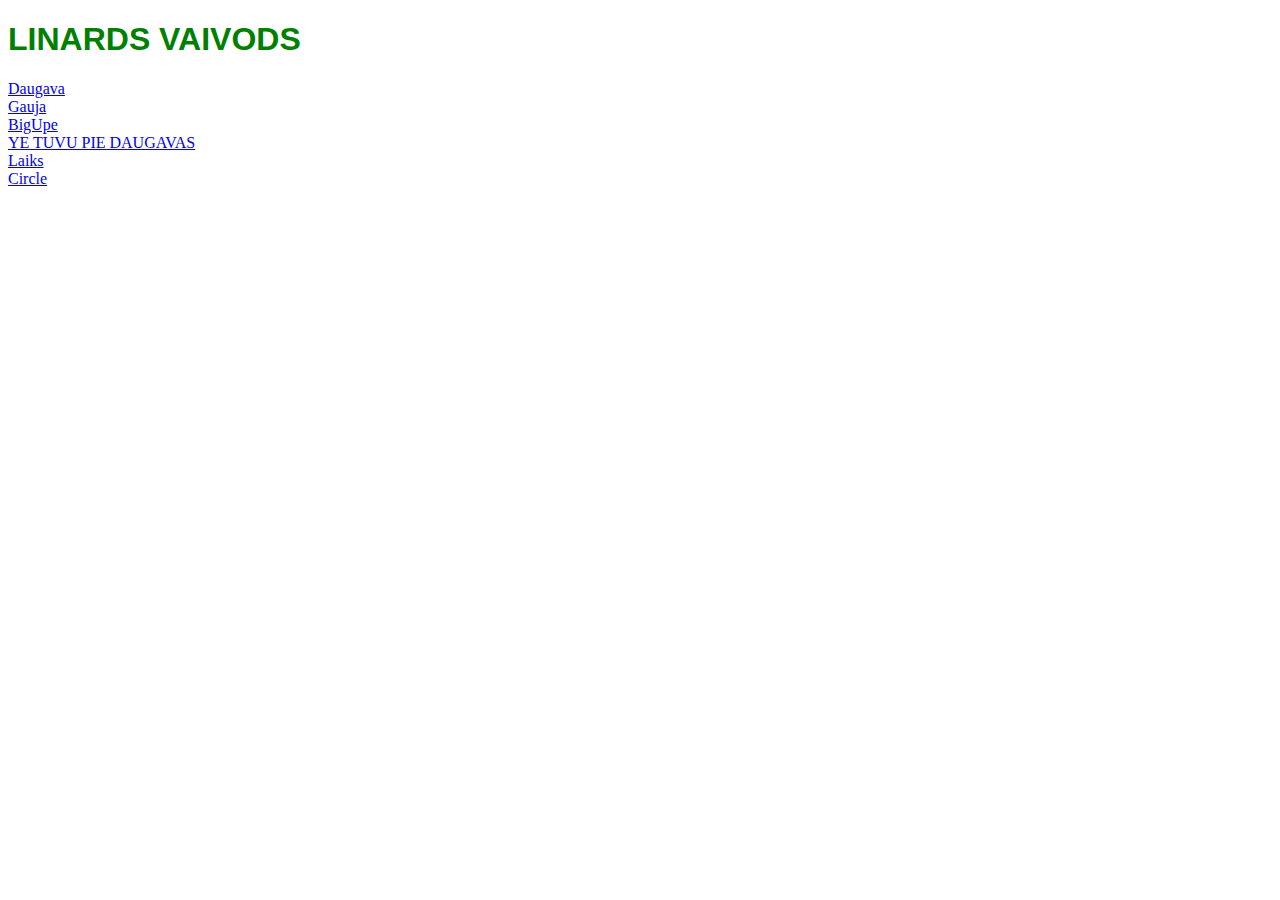
<file: 11.klas/GREEEN_FN_LINARDS_V/index.html>
<!DOCTYPE html>
<html lang="lv">
<head>
    <meta charset="UTF-8">
    <meta http-equiv="X-UA-Compatible" content="IE=edge">
    <link rel="stylesheet" href="linards.css">
    <meta name="viewport" content="width=device-width, initial-scale=1.0">
    <title>Latvijas Upes</title>

</head>

<body>

<h1>LINARDS VAIVODS</h1>
<a href="daugava.html">Daugava</a>
<br>
<a href="gauja.html">Gauja</a>
<br>
<a href="lielupe.html">BigUpe</a>
<br>
<a target="_blank"  href="https://www.jekabpils.lv/" >YE TUVU PIE DAUGAVAS</a>
<br>
<a href="laiks.html">Laiks</a>
<br>
<a href="circle.html">Circle</a>
<br>

</body>

</html>
</file>
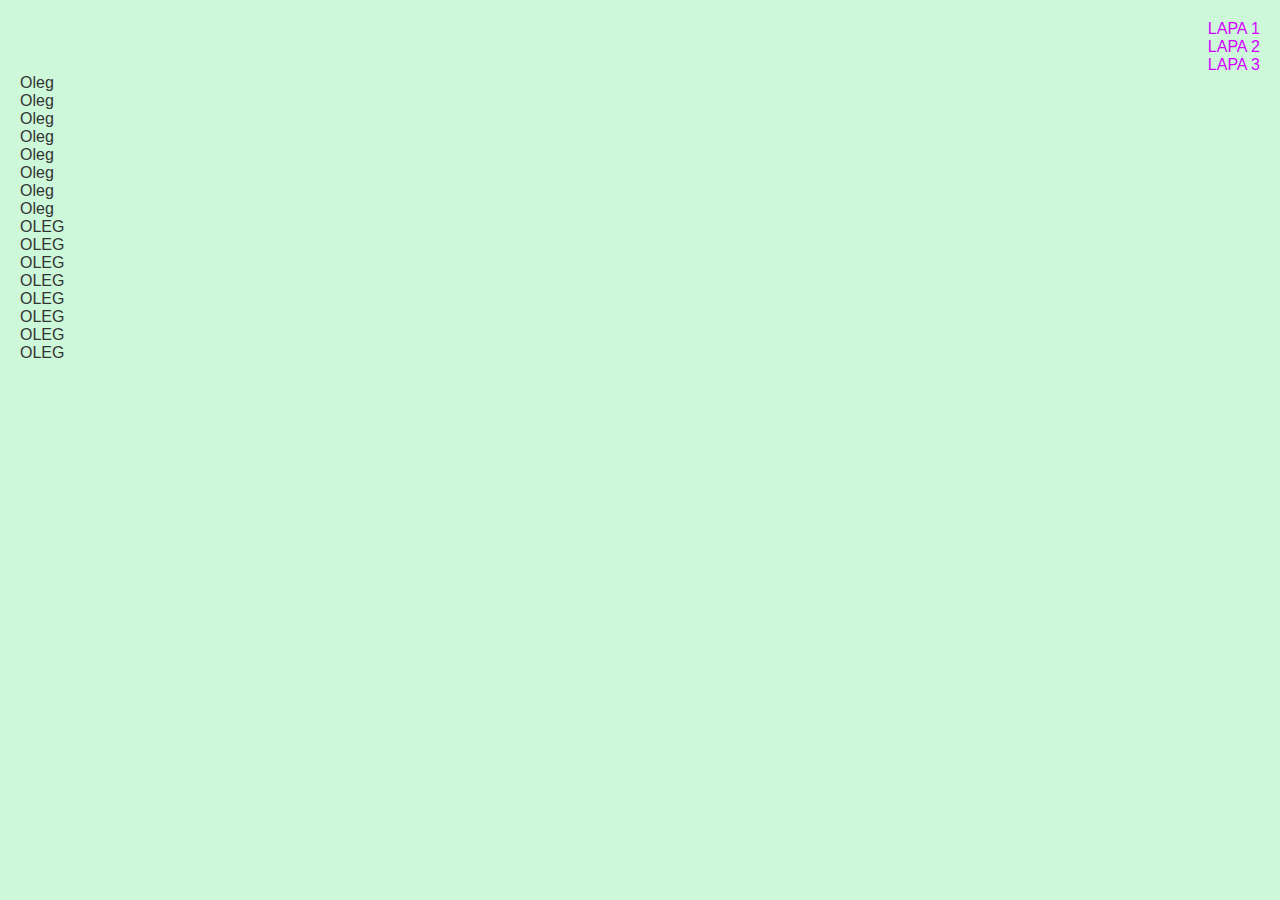
<file: 11.klas/html/JAUNA MAPE/index.html>
<!DOCTYPE html>
<html lang="lv">
<head>
    <meta charset="UTF-8">
    <meta name="viewport" content="width=device-width, initial-scale=1.0">
    <link rel="stylesheet" href="style.css">
    <link rel="icon" type="image/x-icon" href="favicon.ico">
    <title>INDEX</title>
</head>
<body>
    <a href="lapa1.html">LAPA 1</a>
    <a href="lapa2.html">LAPA 2</a>
    <a href="lapa3.html">LAPA 3</a>

    <ul>Oleg</ul>
    <ul>Oleg</ul>
    <ul>Oleg</ul>
    <ul>Oleg</ul>
    <ul>Oleg</ul>
    <ul>Oleg</ul>
    <ul>Oleg</ul>
    <ul>Oleg</ul>

    <ol>OLEG</ol>
    <ol>OLEG</ol>
    <ol>OLEG</ol>
    <ol>OLEG</ol>
    <ol>OLEG</ol>
    <ol>OLEG</ol>
    <ol>OLEG</ol>
    <ol>OLEG</ol>


</body>
</html>
</file>
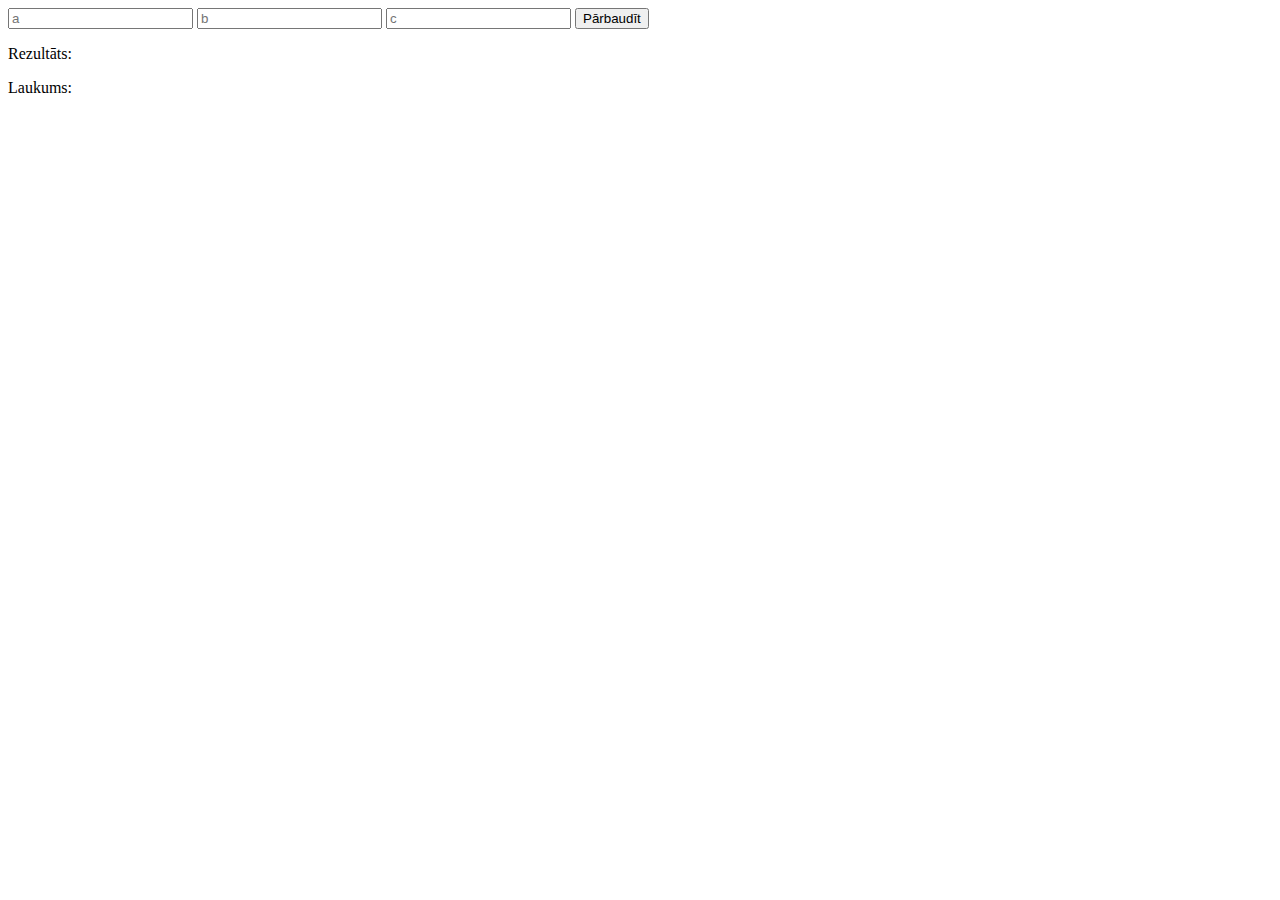
<file: 11.klas/html/trijsturis/index.html>
<!DOCTYPE html>
<html lang="en">
<head>
    <meta charset="UTF-8">
    <meta name="viewport" content="width=device-width, initial-scale=1.0">
    <title>Document</title>
    <script src="script.js"></script>
</head>
<body>
    <input type="number" id="a" placeholder="a">
    <input type="number" id="b" placeholder="b">
    <input type="number" id="c" placeholder="c">

    <button onclick="searchURL()">Pārbaudīt</button>
    
    <p id="rezultats">Rezultāts:</p>
    <p id="laukums">Laukums:</p>
</body>
</html>
</file>
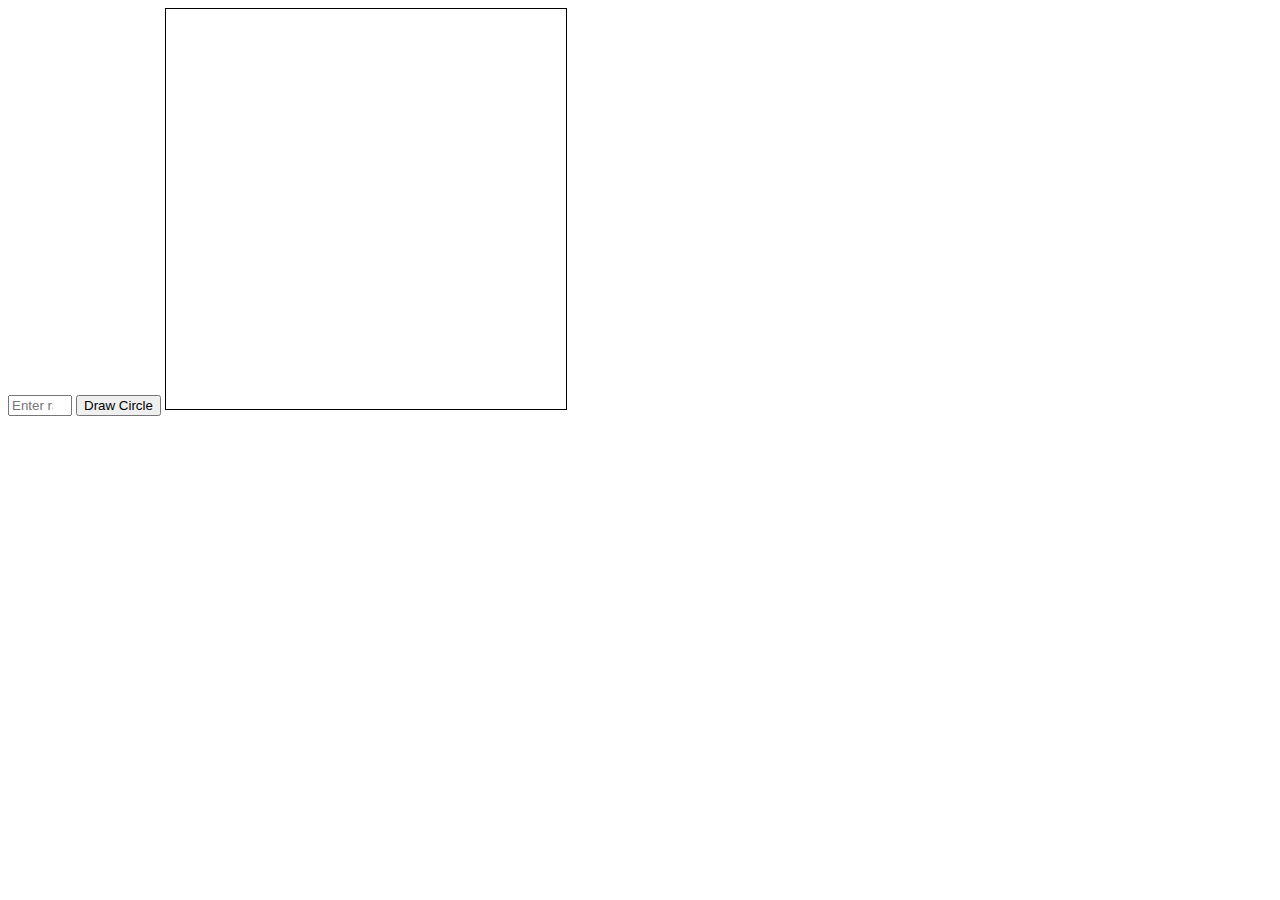
<file: 11.klas/GREEEN_FN_LINARDS_V/circle.html>
<!DOCTYPE html>
<html lang="en">
<head>
    <meta charset="UTF-8">
    <meta name="viewport" content="width=device-width, initial-scale=1.0">
    <script src="circle.js"></script>
    <title>Document</title>
</head>
<body>
    <input type="number" min="1" max="200" id="radiusInput" placeholder="Enter radius">
    <button onclick="drawCircle()">Draw Circle</button>
    <canvas id="myCanvas" width="400" height="400" style="border:1px solid #000000 ;"></canvas>
</body>
</html>
</file>
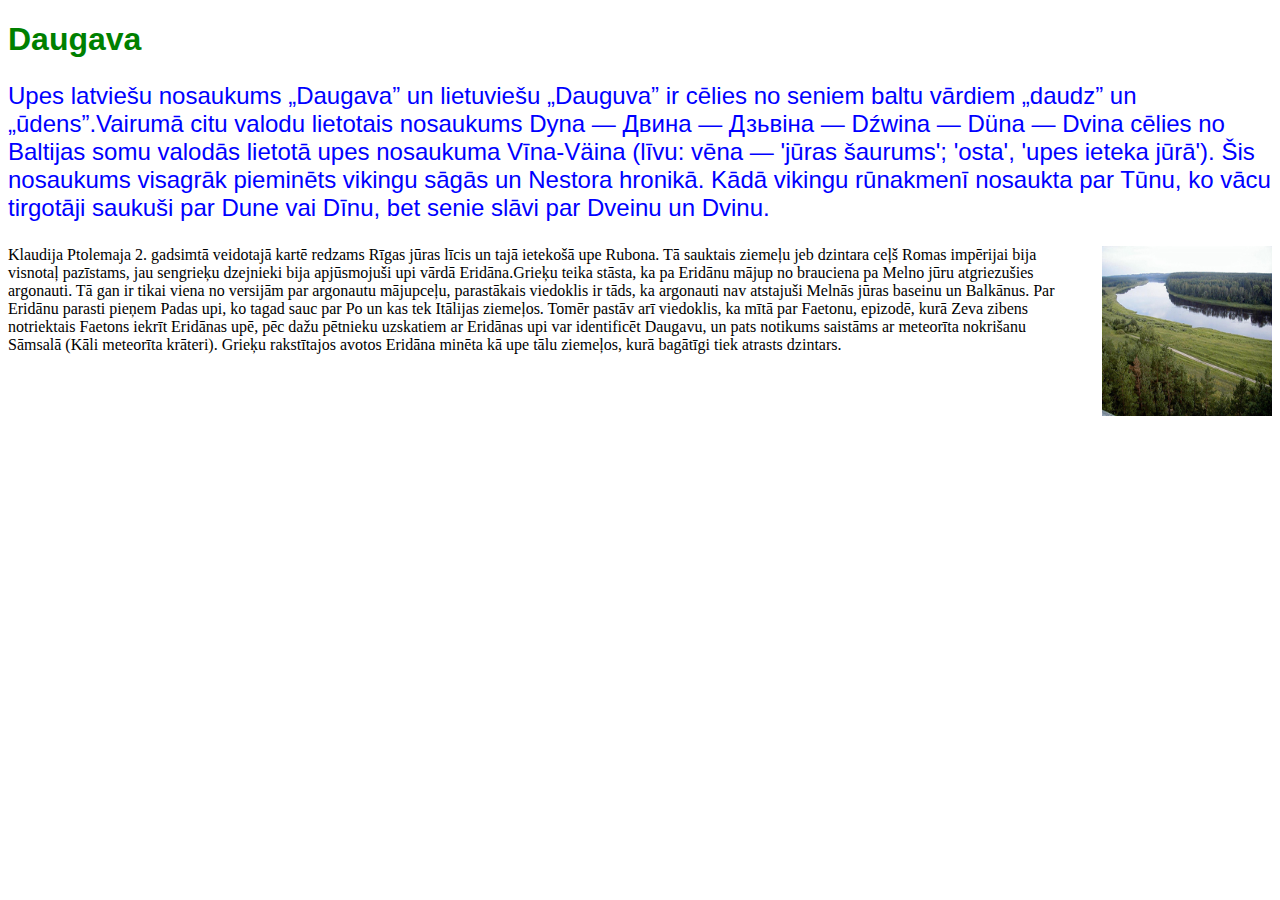
<file: 11.klas/GREEEN_FN_LINARDS_V/daugava.html>
﻿<!DOCTYPE html>
<html lang="lv">
<head>
    <meta charset="UTF-8">
    <meta http-equiv="X-UA-Compatible" content="IE=edge">
    <link rel="stylesheet" href="linards.css">
    <title>Daugava</title>
    <meta name="viewport" content="width=device-width, initial-scale=1.0">

</head>

<body>

<h1>Daugava</h1>
<p class="upes">Upes latviešu nosaukums „Daugava” un lietuviešu „Dauguva” ir cēlies no seniem baltu vārdiem „daudz” un „ūdens”.Vairumā citu valodu lietotais nosaukums Dyna — Двина — Дзьвіна — Dźwina — Düna — Dvina cēlies no Baltijas somu valodās lietotā upes nosaukuma Vīna-Väina (līvu: vēna — 'jūras šaurums'; 'osta', 'upes ieteka jūrā'). Šis nosaukums visagrāk pieminēts vikingu sāgās un Nestora hronikā. Kādā vikingu rūnakmenī nosaukta par Tūnu, ko vācu tirgotāji saukuši par Dune vai Dīnu, bet senie slāvi par Dveinu un Dvinu.</p>
<p></p>

<div class="clearfix">
    <img class="img2" src="daugava.jpg" alt="Pineapple" width="170" height="170">
    Klaudija Ptolemaja 2. gadsimtā veidotajā kartē redzams Rīgas jūras līcis un tajā ietekošā upe Rubona. Tā sauktais ziemeļu jeb dzintara ceļš Romas impērijai bija visnotaļ pazīstams, jau sengrieķu dzejnieki bija apjūsmojuši upi vārdā Eridāna.Grieķu teika stāsta, ka pa Eridānu mājup no brauciena pa Melno jūru atgriezušies argonauti. Tā gan ir tikai viena no versijām par argonautu mājupceļu, parastākais viedoklis ir tāds, ka argonauti nav atstajuši Melnās jūras baseinu un Balkānus. Par Eridānu parasti pieņem Padas upi, ko tagad sauc par Po un kas tek Itālijas ziemeļos. Tomēr pastāv arī viedoklis, ka mītā par Faetonu, epizodē, kurā Zeva zibens notriektais Faetons iekrīt Eridānas upē, pēc dažu pētnieku uzskatiem ar Eridānas upi var identificēt Daugavu, un pats notikums saistāms ar meteorīta nokrišanu Sāmsalā (Kāli meteorīta krāteri). Grieķu rakstītajos avotos Eridāna minēta kā upe tālu ziemeļos, kurā bagātīgi tiek atrasts dzintars.
</div>



</html>
</file>
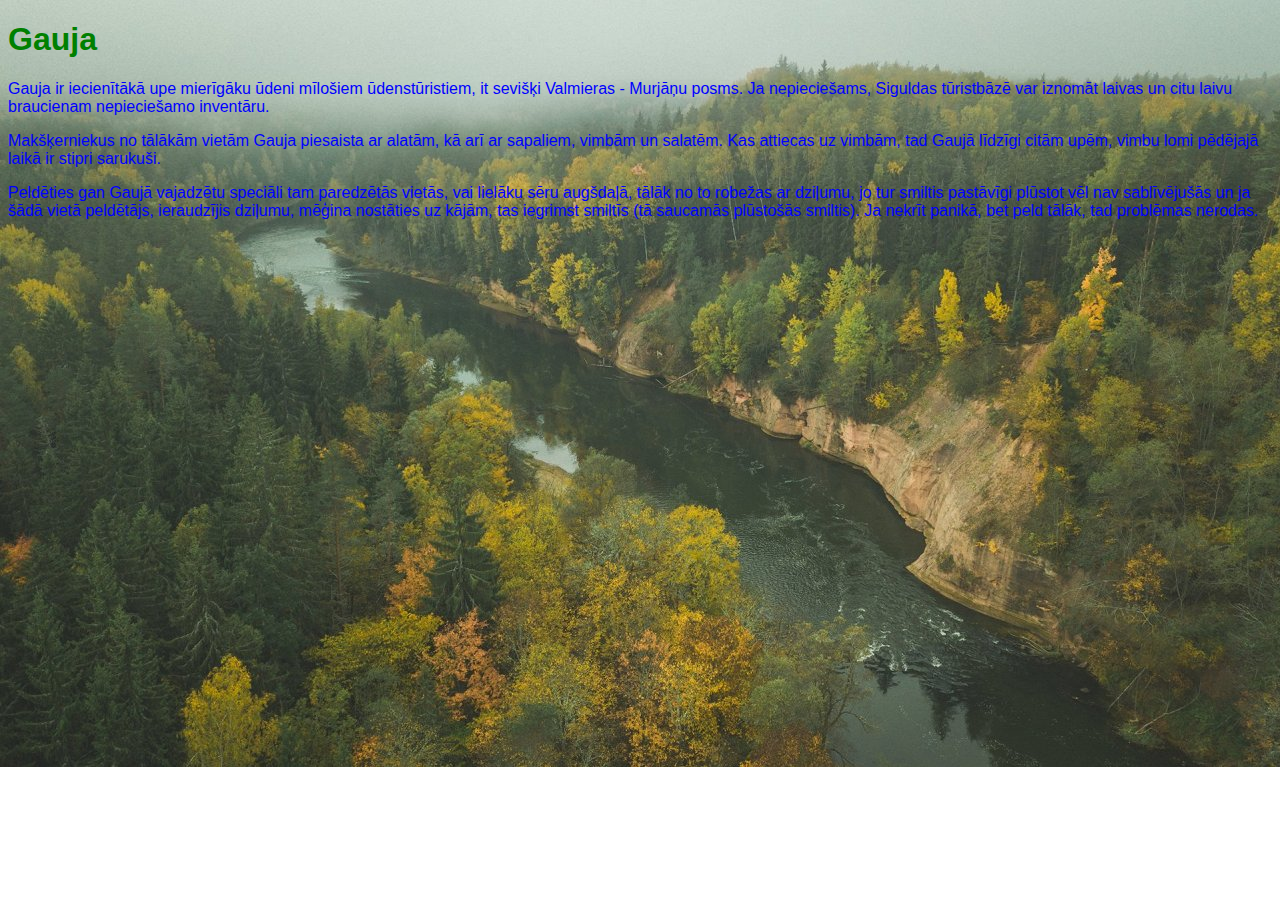
<file: 11.klas/GREEEN_FN_LINARDS_V/gauja.html>
﻿<!DOCTYPE html>
<html lang="lv">
<head>
    <meta charset="UTF-8">
    <meta http-equiv="X-UA-Compatible" content="IE=edge">
    <link rel="stylesheet" href="linards.css">
    <meta name="viewport" content="width=device-width, initial-scale=1.0">
    <title>Gauja</title>

</head>

<body class="gauja">

<h1>Gauja</h1>
<p>Gauja ir iecienītākā upe mierīgāku ūdeni mīlošiem ūdenstūristiem, it sevišķi Valmieras - Murjāņu posms. Ja nepieciešams, Siguldas tūristbāzē var iznomāt laivas un citu laivu braucienam nepieciešamo inventāru.</p>
<p>Makšķerniekus no tālākām vietām Gauja piesaista ar alatām, kā arī ar sapaliem, vimbām un salatēm. Kas attiecas uz vimbām, tad Gaujā līdzīgi citām upēm, vimbu lomi pēdējajā laikā ir stipri sarukuši.</p>
<p>Peldēties gan Gaujā vajadzētu speciāli tam paredzētās vietās, vai lielāku sēru augšdaļā, tālāk no to robežas ar dziļumu, jo tur smiltis pastāvīgi plūstot vēl nav sablīvējušās un ja šādā vietā peldētājs, ieraudzījis dziļumu, mēģina nostāties uz kājām, tas iegrimst smiltīs (tā saucamās plūstošās smiltis). Ja nekrīt panikā, bet peld tālāk, tad problēmas nerodas.</p>


</body>

</html>
</file>
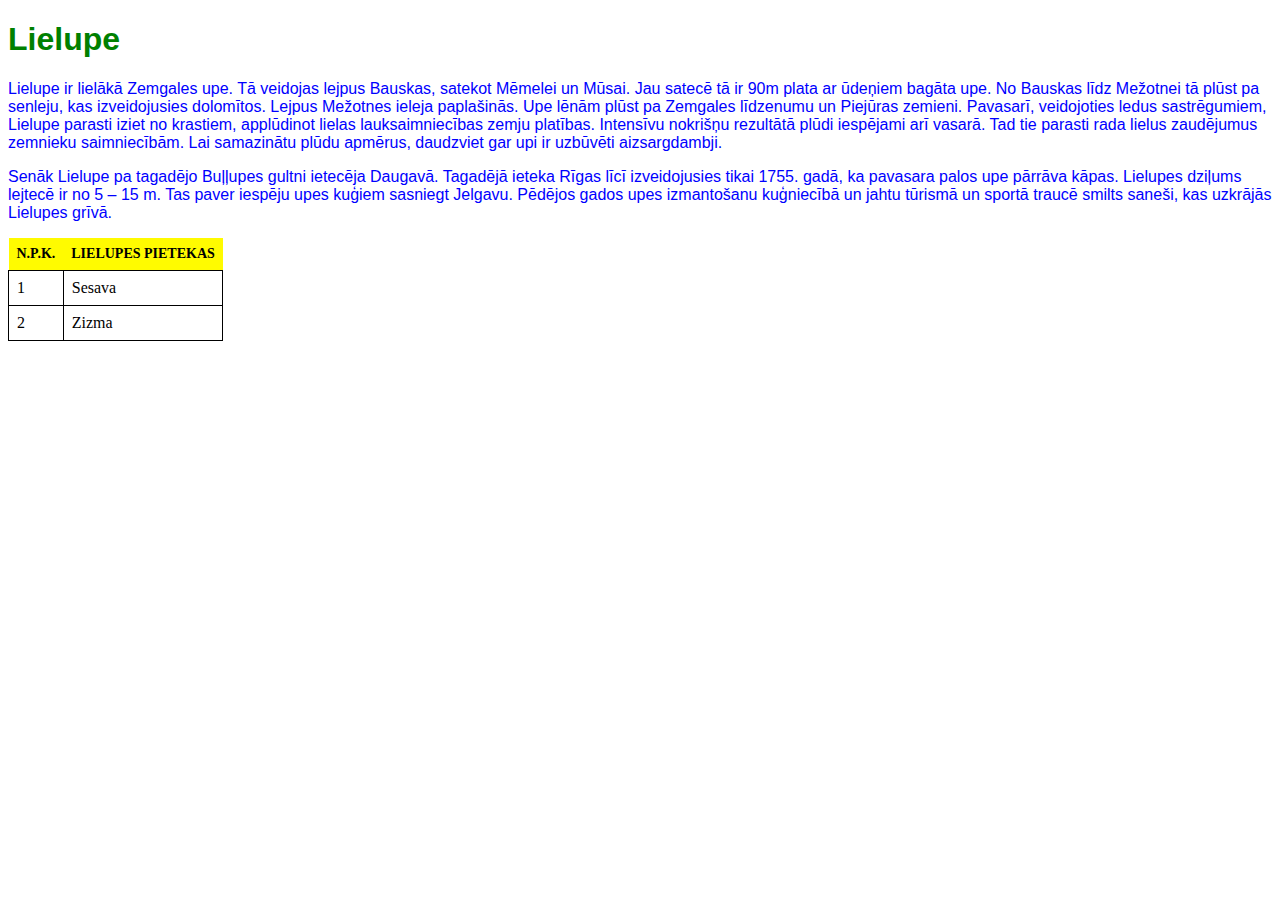
<file: 11.klas/GREEEN_FN_LINARDS_V/lielupe.html>
﻿<!DOCTYPE html>
<html lang="lv">
<head>
    <meta charset="UTF-8">
    <link rel="stylesheet" href="linards.css">
    <meta name="viewport" content="width=device-width, initial-scale=1.0">
    <title>Lielupe</title>
</head>
<body>
    <h1>Lielupe</h1>
    <p>Lielupe ir lielākā Zemgales upe. Tā veidojas lejpus Bauskas, satekot Mēmelei un Mūsai. Jau satecē tā ir 90m plata ar ūdeņiem bagāta upe. No Bauskas līdz Mežotnei tā plūst pa senleju, kas izveidojusies dolomītos. Lejpus Mežotnes ieleja paplašinās. Upe lēnām plūst pa Zemgales līdzenumu un Piejūras zemieni. Pavasarī, veidojoties ledus sastrēgumiem, Lielupe parasti iziet no krastiem, applūdinot lielas lauksaimniecības zemju platības. Intensīvu nokrišņu rezultātā plūdi iespējami arī vasarā. Tad tie parasti rada lielus zaudējumus zemnieku saimniecībām. Lai samazinātu plūdu apmērus, daudzviet gar upi ir uzbūvēti aizsargdambji.</p>
    <p>Senāk Lielupe pa tagadējo Buļļupes gultni ietecēja Daugavā. Tagadējā ieteka Rīgas līcī izveidojusies tikai 1755. gadā, ka pavasara palos upe pārrāva kāpas. Lielupes dziļums lejtecē ir no 5 – 15 m. Tas paver iespēju upes kuģiem sasniegt Jelgavu. Pēdējos gados upes izmantošanu kuģniecībā un jahtu tūrismā un sportā traucē smilts saneši, kas uzkrājās Lielupes grīvā.</p>

    <table>
        <thead>
        <tr>
        <th class="aj">N.P.K.</th>
        <th class="aj">LIELUPES PIETEKAS</th>
        </tr>
        </thead>
        <tr>
            <td>1</td>
            <td>Sesava</td>
        </tr>
        <tr>
            <td>2</td>
            <td>Zizma</td>
        </tr>
    </table>
    
</body>
</html>
</file>
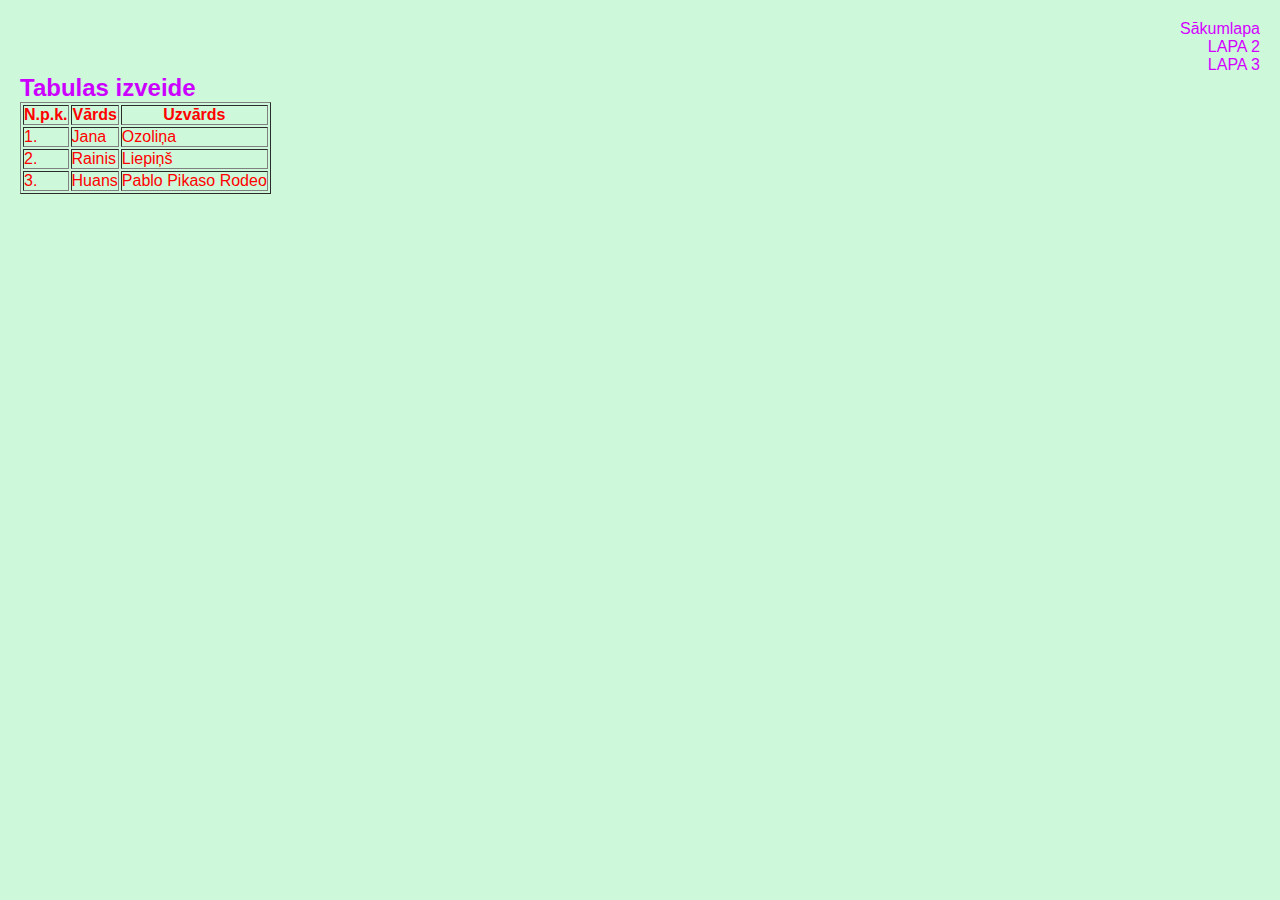
<file: 11.klas/html/JAUNA MAPE/lapa1.html>
<!DOCTYPE html>
<html lang="lv">
<head>
    <style>
        a   {color: #f87000;}
        tr   {color: rgb(255, 0, 0);}
    </style>
    <meta charset="UTF-8">
    <meta name="viewport" content="width=device-width, initial-scale=1.0">
    <link rel="stylesheet" href="style.css">
    <link rel="icon" type="image/x-icon" href="favicon.ico">
    <title>LAPA 1</title>
</head>
<body>
    <a href="index.html">Sākumlapa</a>
    <a href="lapa2.html">LAPA 2</a>
    <a href="lapa3.html">LAPA 3</a>

    <h2 style="color:#cc00ff;">Tabulas izveide</h2>
    <table border="1">
        <tr>
            <th>N.p.k.</th>
            <th>Vārds</th>
            <th>Uzvārds</th>
        </tr>
        <tr>
            <td>1.</td>
            <td>Jana</td>
            <td>Ozoliņa</td>
        </tr>
        <tr>
            <td>2.</td>
            <td>Rainis</td>
            <td>Liepiņš</td>
        </tr>
        <tr>
            <td>3.</td>
            <td>Huans</td>
            <td>Pablo Pikaso Rodeo</td>
        </tr>

    </table>

</body>
</html>
</file>
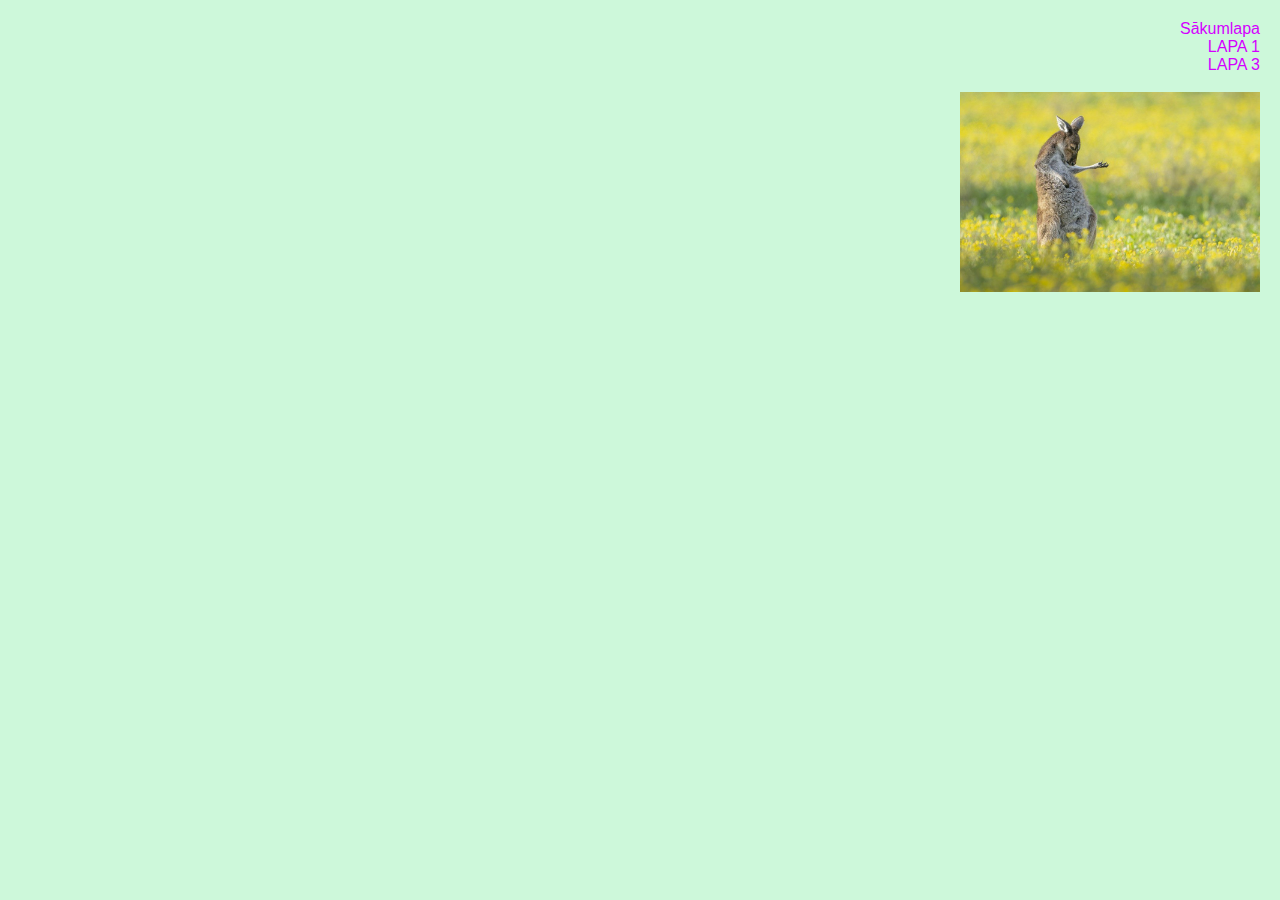
<file: 11.klas/html/JAUNA MAPE/lapa2.html>
<!DOCTYPE html>
<html lang="lv">
<head>
    <meta charset="UTF-8">
    <meta name="viewport" content="width=device-width, initial-scale=1.0">
    <link rel="stylesheet" href="style.css">
    <link rel="icon" type="image/x-icon" href="favicon.ico">
    <title>LAPA 2</title>
</head>
<body>
    <a href="index.html">Sākumlapa</a>
    <a href="lapa1.html">LAPA 1</a>
    <a href="lapa3.html">LAPA 3</a>

    <br><a target="_blank" href="https://www.pvg.edu.lv/"><img src="image.jpg" width="300" alt="JA"></a>
</body>
</html>
</file>
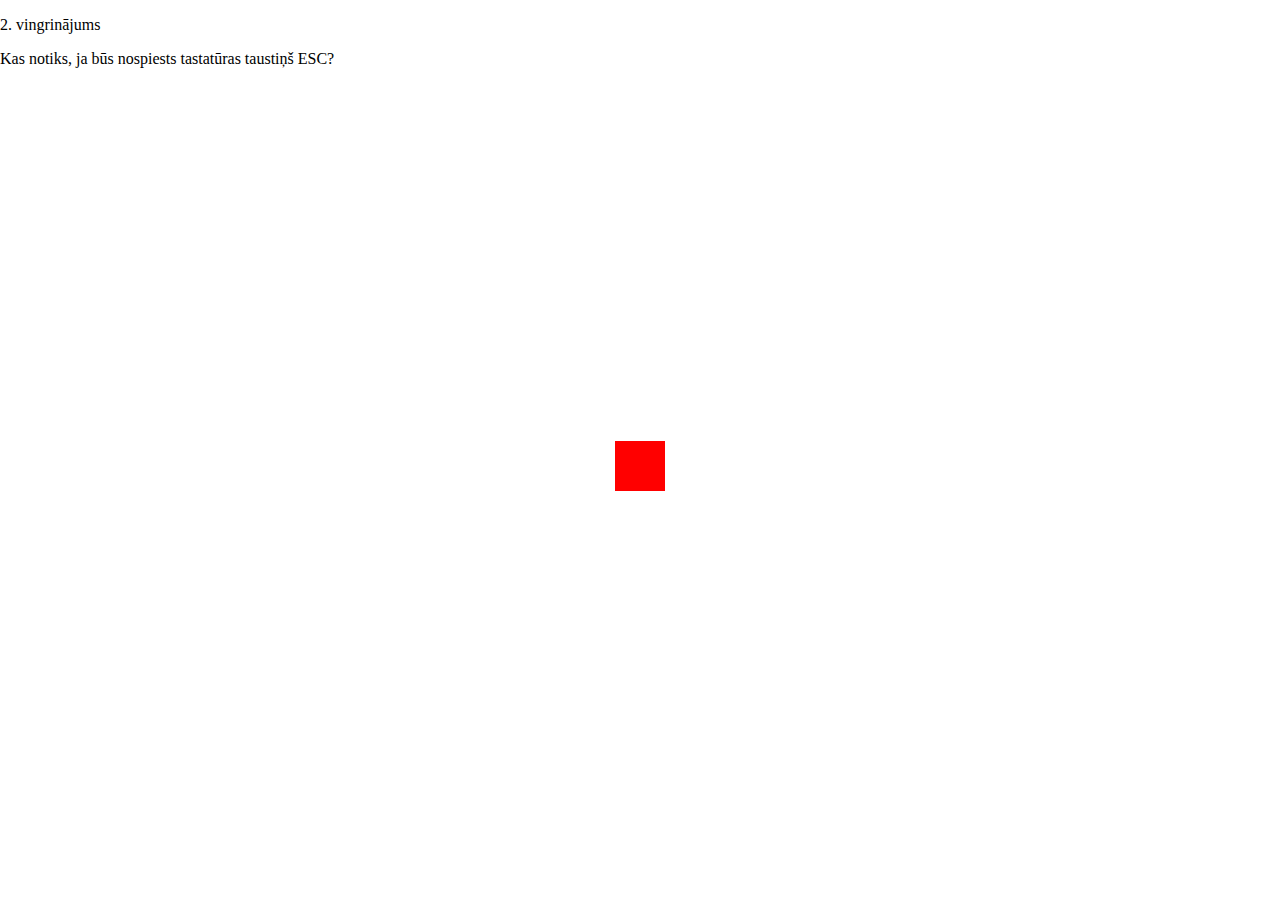
<file: 11.klas/html/startit/8p_42_v2.html>
<!DOCTYPE html>
<html>
	<head>
	<title>SimryCode</title>
		<meta charset="utf8"/>
		<style>
			body {
				height: 100vh;
				margin: 0;
				position: relative;
				overflow: hidden;
			}
			#box {
				position: absolute;
				width: 50px;
				height: 50px;
				background-color: red;
				top: 50%;
				left: 50%;
				transform: translate(-50%, -50%);
			}
		</style>
	</head>
	<body>
		<p>2. vingrinājums</p>
		<p>Kas notiks, ja būs nospiests tastatūras taustiņš ESC?</p>
		<div id="box"></div>
		<script>
			const box = document.getElementById('box');
			const keys = {
				up: 38,
				down: 40,
				left: 37,
				right: 39
			};
			const limits = {
				top: 0,
				left: 0,
				width: window.innerWidth,
				height: window.innerHeight
			};
			function manaFunkcija(notikums) {
				const key = notikums.keyCode;
				if (key === keys.up) {
					let newTop = parseInt(box.style.top) - 10;
					if (newTop < limits.top) {
						newTop = limits.top;
					}
					box.style.top = newTop + 'px';
				} else if (key === keys.down) {
					let newTop = parseInt(box.style.top) + 10;
					if (newTop + box.offsetHeight > limits.height) {
						newTop = limits.height - box.offsetHeight;
					}
					box.style.top = newTop + 'px';
				} else if (key === keys.left) {
					let newLeft = parseInt(box.style.left) - 10;
					if (newLeft < limits.left) {
						newLeft = limits.left;
					}
					box.style.left = newLeft + 'px';
				} else if (key === keys.right) {
					let newLeft = parseInt(box.style.left) + 10;
					if (newLeft + box.offsetWidth > limits.width) {
						newLeft = limits.width - box.offsetWidth;
					}
					box.style.left = newLeft + 'px';
				} else if (key === 27) {
					alert("Tika piespiests Esc taustiņš");
				}
			}
			addEventListener("keydown", manaFunkcija);
		</script>
	</body>
</html>
</file>
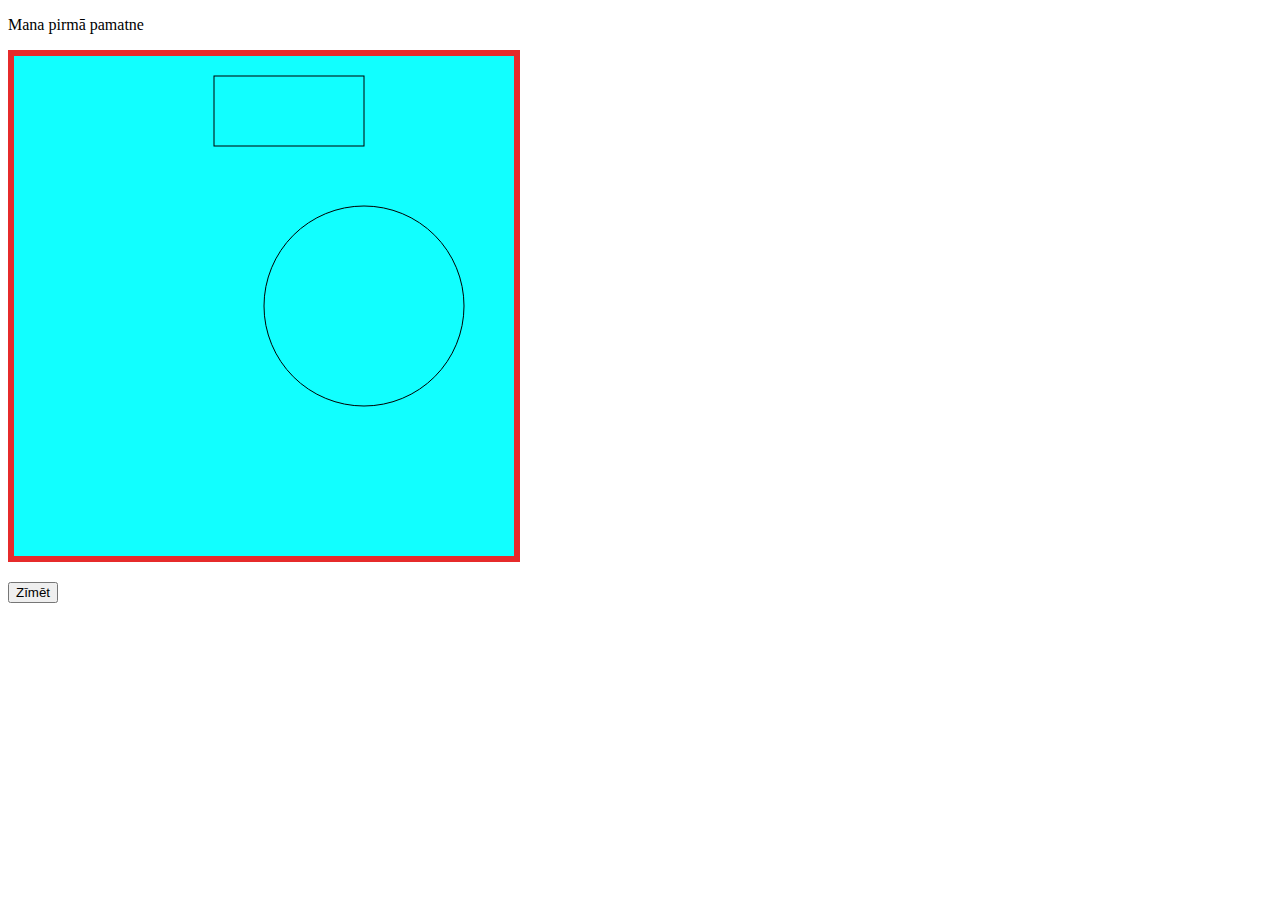
<file: 11.klas/html/startit/8p.26/1.uzdevums.html>
<!DOCTYPE html>
<html>
	<head>
		<title>SimryCode</title>
		<meta charset="utf8"/>
		<style>

		</style>
	</head>
	<body>
<p>Mana pirmā pamatne </p>
<canvas id="manaPamatne" 
        width="500" 
        height="500"  
        style="border:6px solid #E62B2B; background-color:#11FFFF"> 
</canvas>

<p>
	<button type="button" onclick="darbs()">Zīmēt</button>
</p>
		<script>
var pamatne = document.getElementById("manaPamatne");
var zimejums = pamatne.getContext("2d");

// uzzīmēsim taisnstūrus
zimejums.strokeRect(200,20,150,70);

// riņķis vai loks
zimejums.beginPath();
zimejums.arc(350, 250, 100, 0, 2 * Math.PI);
zimejums.stroke();

function darbs(){
    zimejums.beginPath();
    zimejums.strokeStyle = "green";
    zimejums.strokeRect(20, 20, 100, 60);
    zimejums.stroke();
    zimejums.beginPath();
    zimejums.strokeStyle = "red";
    zimejums.strokeRect(25, 25, 50, 50);
    zimejums.stroke();
}

		</script>
	</body>
</html>
</file>
<file: 11.klas/GREEEN_FN_LINARDS_V/linards.css>
p.upes{
    font-size: 1.5em;
    color: blue;
    font-family: Verdana, sans-serif;
}

.img2 {
    float: right;
    margin-left: 20px;
  }
  
.clearfix::after {
    content: "";
    clear: both;
    display: table;
}

body.gauja {
    background-image: url('gauja.jpg');
    background-repeat: no-repeat;
  }

table {
  border-collapse: collapse;
}

caption {
  font-weight: bold;
  font-size: 24px;
  text-align: left;
  color: #333;
}


th, td {
  border: 1px solid black;
  padding: 8px;
}

thead {
	background-color: #fffb00;
	color: black;
	font-size: 0.875rem;
	text-transform: uppercase;
	letter-spacing: 2%;
}

th.aj {
    border: none;
    padding: 8px;
  }

h1{
    color: green;
    font-family: Arial, sans-serif;
}

p {
    color: blue;
    font-family: Verdana, sans-serif;
    font-size: 12pt;
}
</file>
<file: 11.klas/html/JAUNA MAPE/style.css>
body {
    background-color: #cdf8da;
    font-family: Arial, sans-serif;
    color: #333;
    padding: 20px;
}

a {
    color: #d400ff;
    text-decoration: none;
    display: block;
    text-align: right;
}

a:hover {
    color: #b3003c;
}

* {
    margin: 0;
    padding: 0;
    box-sizing: border-box;
}

main {
    width: 50%;
    border: 5px solid #100961;
    padding: 2em;
    line-height: 1.168;
    position: relative;
    margin: 5rem auto;
    font-weight: bold;
    background-color: rgb(117, 207, 231);
}

.title {
    text-align: center;
    margin-bottom: 50px;
    font-weight: normal;
}

p {
    font-size: 1.5em;
}
.break-point::before {
    content: "hiddentext";
    font-size: 0;
    display: block;
    line-height: 0;
}

.text1 {
    color: #d400ff;
    text-decoration: none;
    display: block;
    text-align: right;
}


.text2 {
    color: #0004ff;
    position: relative;
    margin: 5rem auto;
    font-weight: bold;
}

.text3 {
    color: #ff006a;
    font-family: ui-serif;
    position: relative;
    margin: 5rem auto;
    font-weight: bold;
}

.text4 {
    color: #ff00c8;
    font-family: monospace;
    position: relative;
    margin: 5rem auto;
    font-weight: bold;
}

.xxx {
    background-color: #ffffff;
    font-family: "Gill Sans Extrabold", sans-serif;
    color: #333;
    padding: 20px;
}
</file>
